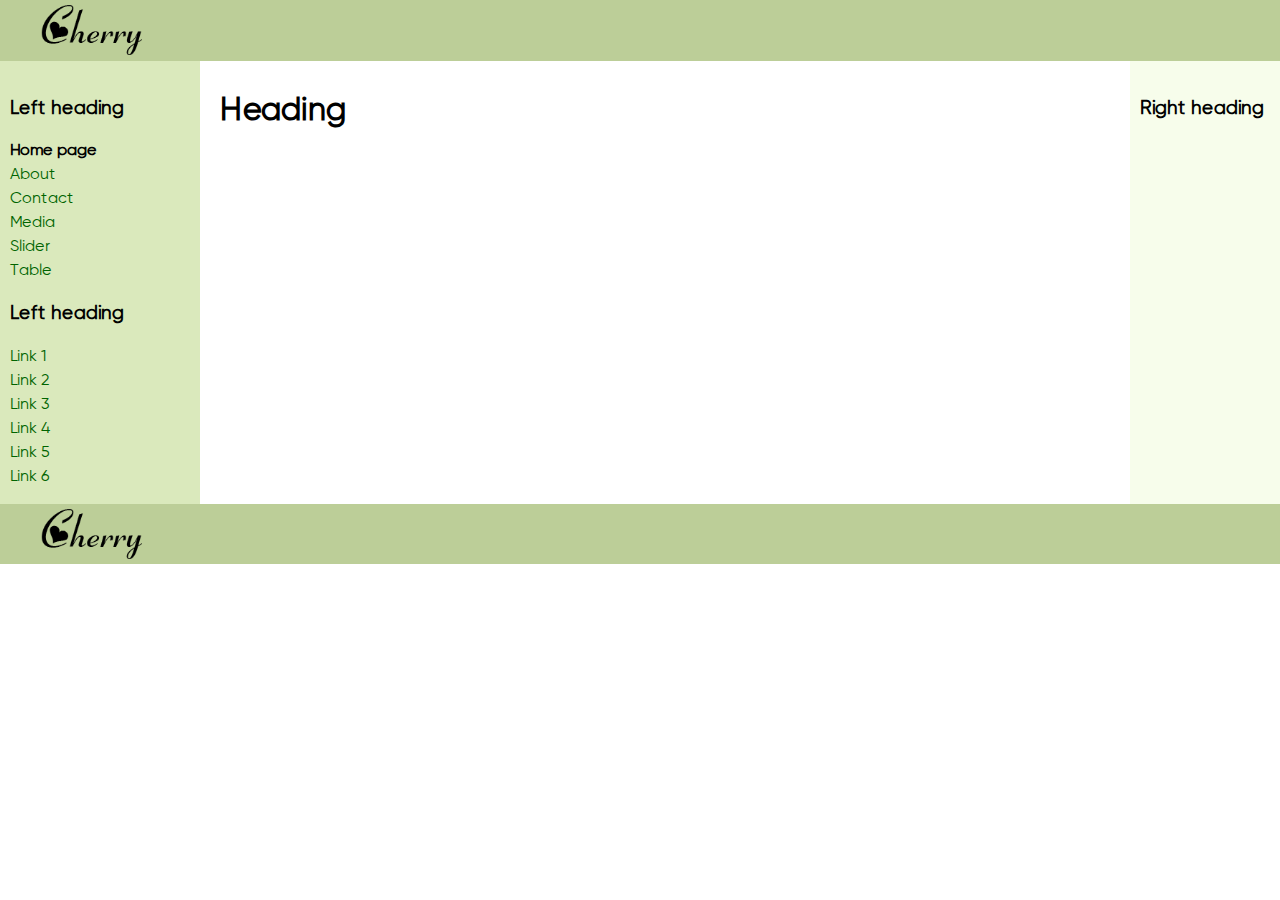
<file: index.html>
<!doctype html>
<html lang="en">
<head>
    <meta charset="UTF-8">
    <meta name="viewport"
          content="width=device-width, user-scalable=no, initial-scale=1.0, maximum-scale=1.0, minimum-scale=1.0">
    <meta http-equiv="X-UA-Compatible" content="ie=edge">
    <title>3 Column Layout</title>
    <link rel="stylesheet" href="assets/css/layout.css">
    <link rel="stylesheet" href="assets/css/style.css">
</head>
<body>

<header class="header">
    <img class="logo" src="assets/img/logo.png" alt="logo">
</header>

<div class="container">
    <main class="center column">
        <article>
            <h1>Heading</h1>
            <p></p>
        </article>
    </main>

    <nav class="left column">
        <h3>Left heading</h3>
        <ul>
            <li class="active"><a href="index.html">Home page</a></li>
            <li><a href="about.html">About</a></li>
            <li><a href="contact.html">Contact</a></li>
            <li><a href="media.html">Media</a></li>
            <li><a href="slider.html">Slider</a></li>
            <li><a href="table.html">Table</a></li>
        </ul>

        <h3>Left heading</h3>
        <ul>
            <li><a href="#">Link 1</a></li>
            <li><a href="#">Link 2</a></li>
            <li><a href="#">Link 3</a></li>
            <li><a href="#">Link 4</a></li>
            <li><a href="#">Link 5</a></li>
            <li><a href="#">Link 6</a></li>
        </ul>
    </nav>

    <div class="right column">
        <h3>Right heading</h3>
        <p></p>
    </div>
</div>

<div class="footer-wrapper">
    <footer class="footer">
        <img class="logo" src="assets/img/logo.png" alt="logo">
    </footer>
</div>

</body>
</html>
</file>
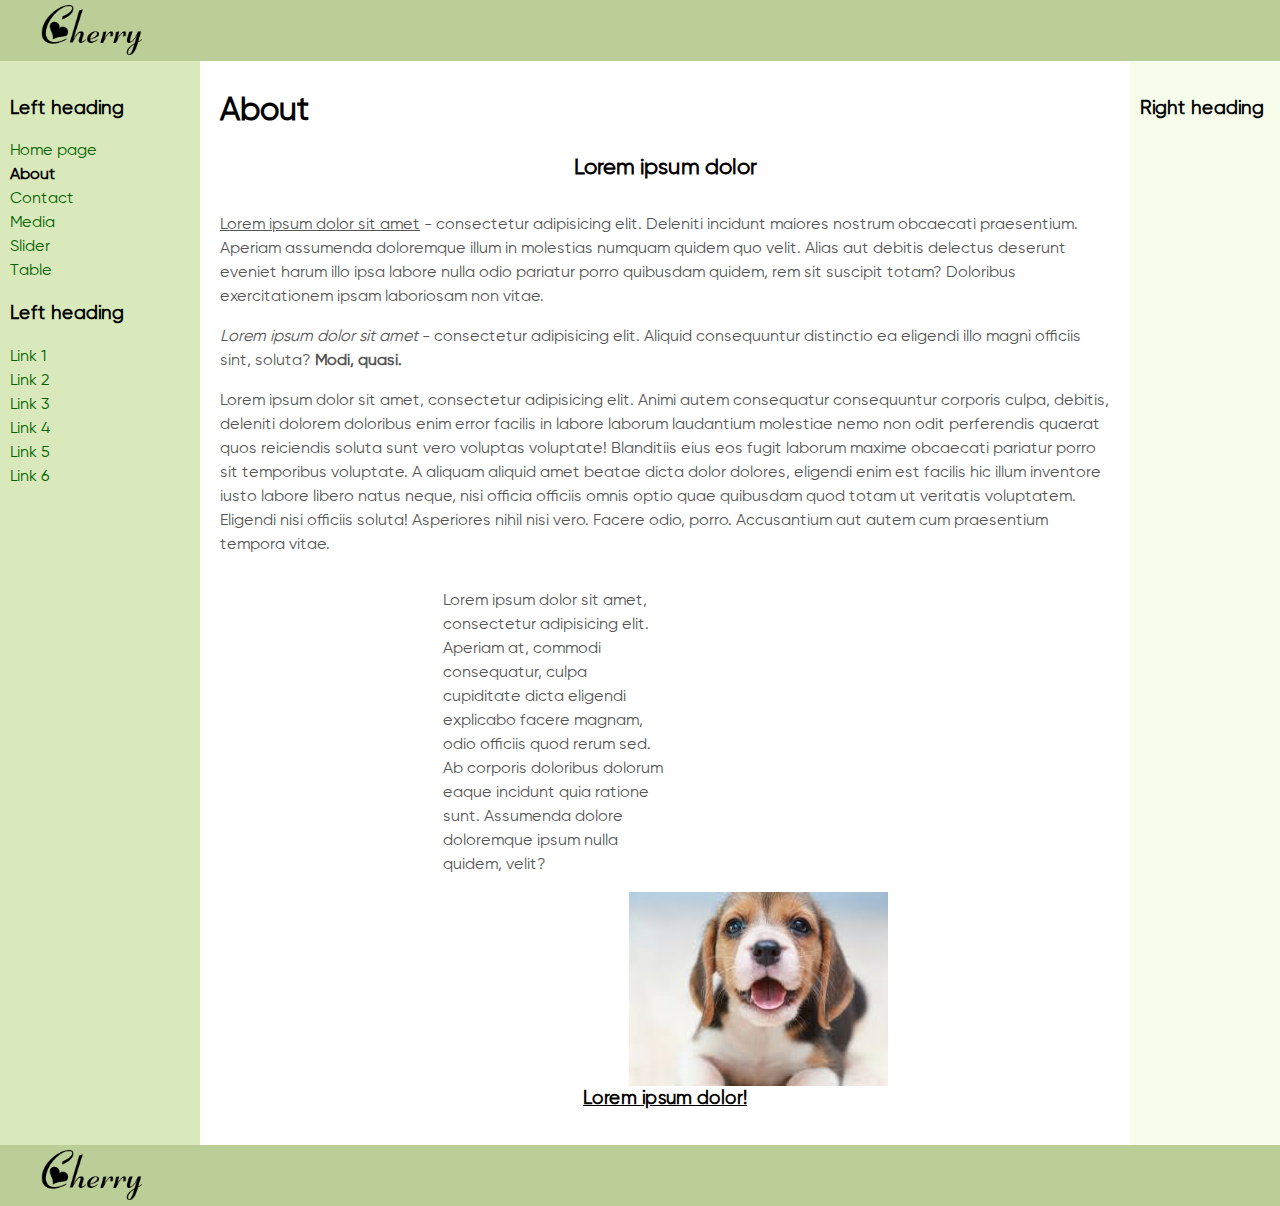
<file: about.html>
<!doctype html>
<html lang="en">
<head>
    <meta charset="UTF-8">
    <meta name="viewport"
          content="width=device-width, user-scalable=no, initial-scale=1.0, maximum-scale=1.0, minimum-scale=1.0">
    <meta http-equiv="X-UA-Compatible" content="ie=edge">
    <title>3 Column Layout</title>
    <link rel="stylesheet" href="assets/css/layout.css">
    <link rel="stylesheet" href="assets/css/style.css">
</head>
<body>

<header class="header">
    <img class="logo" src="assets/img/logo.png" alt="logo">
</header>

<div class="container">
    <main class="center column">
        <article>
            <h1>About</h1>
            <h2 class="text-center">Lorem ipsum dolor</h2>
            <p><span class="underline">Lorem ipsum dolor sit amet</span> -  consectetur adipisicing elit. Deleniti incidunt maiores nostrum obcaecati praesentium. Aperiam assumenda doloremque illum in molestias numquam quidem quo velit. Alias aut debitis delectus deserunt eveniet harum illo ipsa labore nulla odio pariatur porro quibusdam quidem, rem sit suscipit totam? Doloribus exercitationem ipsam laboriosam non vitae.</p>
            <p><i>Lorem ipsum dolor sit amet</i> - consectetur adipisicing elit. Aliquid consequuntur distinctio ea eligendi
                illo magni officiis sint, soluta? <b>Modi, quasi.</b></p>
            <p>Lorem ipsum dolor sit amet, consectetur adipisicing elit. Animi autem consequatur consequuntur corporis
                culpa, debitis, deleniti dolorem doloribus enim error facilis in labore laborum laudantium molestiae
                nemo non odit perferendis quaerat quos reiciendis soluta sunt vero voluptas voluptate! Blanditiis eius
                eos fugit laborum maxime obcaecati pariatur porro sit temporibus voluptate. A aliquam aliquid amet
                beatae dicta dolor dolores, eligendi enim est facilis hic illum inventore iusto labore libero natus
                neque, nisi officia officiis omnis optio quae quibusdam quod totam ut veritatis voluptatem. Eligendi
                nisi officiis soluta! Asperiores nihil nisi vero. Facere odio, porro. Accusantium aut autem cum
                praesentium tempora vitae.</p>
            <div class="w-50 m-auto clearfix">
                <p class="float-left w-50">Lorem ipsum dolor sit amet, consectetur adipisicing elit. Aperiam at, commodi
                    consequatur, culpa cupiditate dicta eligendi explicabo facere magnam, odio officiis quod rerum sed.
                    Ab corporis doloribus dolorum eaque incidunt quia ratione sunt. Assumenda dolore doloremque ipsum
                    nulla quidem, velit?
                </p>
                <img class="float-right" src="public/images/puppy.jpg" alt="puppy">
                <h3 class="underline clear-both text-center">Lorem ipsum dolor!</h3>
            </div>
        </article>
    </main>

    <nav class="left column">
        <h3>Left heading</h3>
        <ul>
            <li><a href="index.html">Home page</a></li>
            <li class="active"><a href="about.html">About</a></li>
            <li><a href="contact.html">Contact</a></li>
            <li><a href="media.html">Media</a></li>
            <li><a href="slider.html">Slider</a></li>
            <li><a href="table.html">Table</a></li>
        </ul>

        <h3>Left heading</h3>
        <ul>
            <li><a href="#">Link 1</a></li>
            <li><a href="#">Link 2</a></li>
            <li><a href="#">Link 3</a></li>
            <li><a href="#">Link 4</a></li>
            <li><a href="#">Link 5</a></li>
            <li><a href="#">Link 6</a></li>
        </ul>
    </nav>

    <div class="right column">
        <h3>Right heading</h3>
        <p></p>
    </div>
</div>

<div class="footer-wrapper">
    <footer class="footer">
        <img class="logo" src="assets/img/logo.png" alt="logo">
    </footer>
</div>

</body>
</html>
</file>
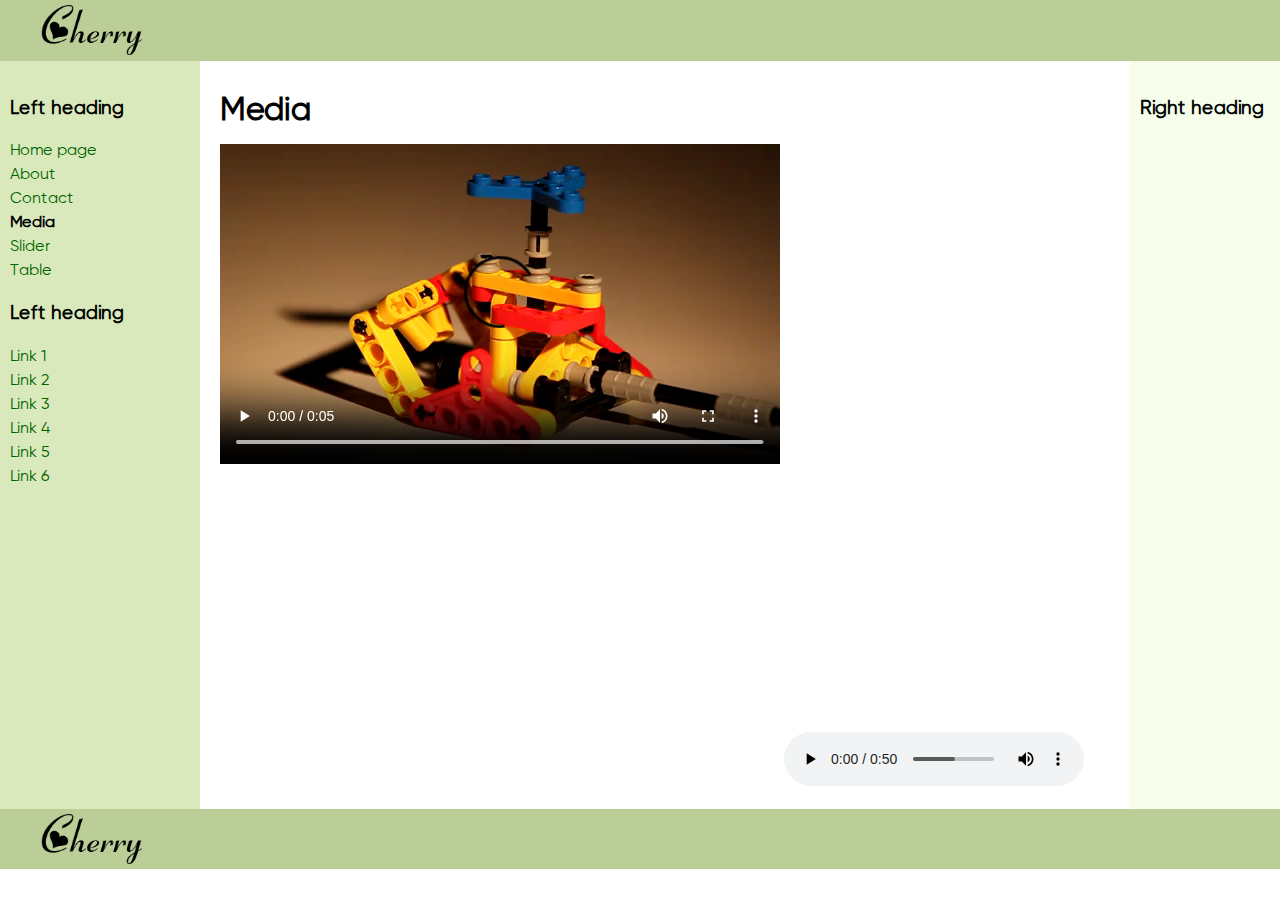
<file: media.html>
<!doctype html>
<html lang="en">
<head>
    <meta charset="UTF-8">
    <meta name="viewport"
          content="width=device-width, user-scalable=no, initial-scale=1.0, maximum-scale=1.0, minimum-scale=1.0">
    <meta http-equiv="X-UA-Compatible" content="ie=edge">
    <title>3 Column Layout</title>
    <link rel="stylesheet" href="assets/css/layout.css">
    <link rel="stylesheet" href="assets/css/style.css">
</head>
<body>

<header class="header">
    <img class="logo" src="assets/img/logo.png" alt="logo">
</header>

<div class="container">
    <main class="center column">
        <article>
            <h1>Media</h1>
            <video controls>
                <source src=public/videos/small.webm type=video/webm>
                <source src=public/videos/small.ogv type=video/ogg>
                <source src=public/videos/small.mp4 type=video/mp4>
                <source src=public/videos/small.3gp type=video/3gp>
            </video>
            <iframe width="560" height="315" src="https://www.youtube.com/embed/2vf3bC6h4gs" frameborder="0" allow="accelerometer; autoplay; encrypted-media; gyroscope; picture-in-picture" allowfullscreen></iframe>
            <audio controls src="public/videos/Everyday_Anyone.mp3"></audio>
        </article>
    </main>

    <nav class="left column">
        <h3>Left heading</h3>
        <ul>
            <li><a href="index.html">Home page</a></li>
            <li><a href="about.html">About</a></li>
            <li><a href="contact.html">Contact</a></li>
            <li class="active"><a href="media.html">Media</a></li>
            <li><a href="slider.html">Slider</a></li>
            <li><a href="table.html">Table</a></li>
        </ul>

        <h3>Left heading</h3>
        <ul>
            <li><a href="#">Link 1</a></li>
            <li><a href="#">Link 2</a></li>
            <li><a href="#">Link 3</a></li>
            <li><a href="#">Link 4</a></li>
            <li><a href="#">Link 5</a></li>
            <li><a href="#">Link 6</a></li>
        </ul>
    </nav>

    <div class="right column">
        <h3>Right heading</h3>
        <p></p>
    </div>
</div>

<div class="footer-wrapper">
    <footer class="footer">
        <img class="logo" src="assets/img/logo.png" alt="logo">
    </footer>
</div>

</body>
</html>
</file>
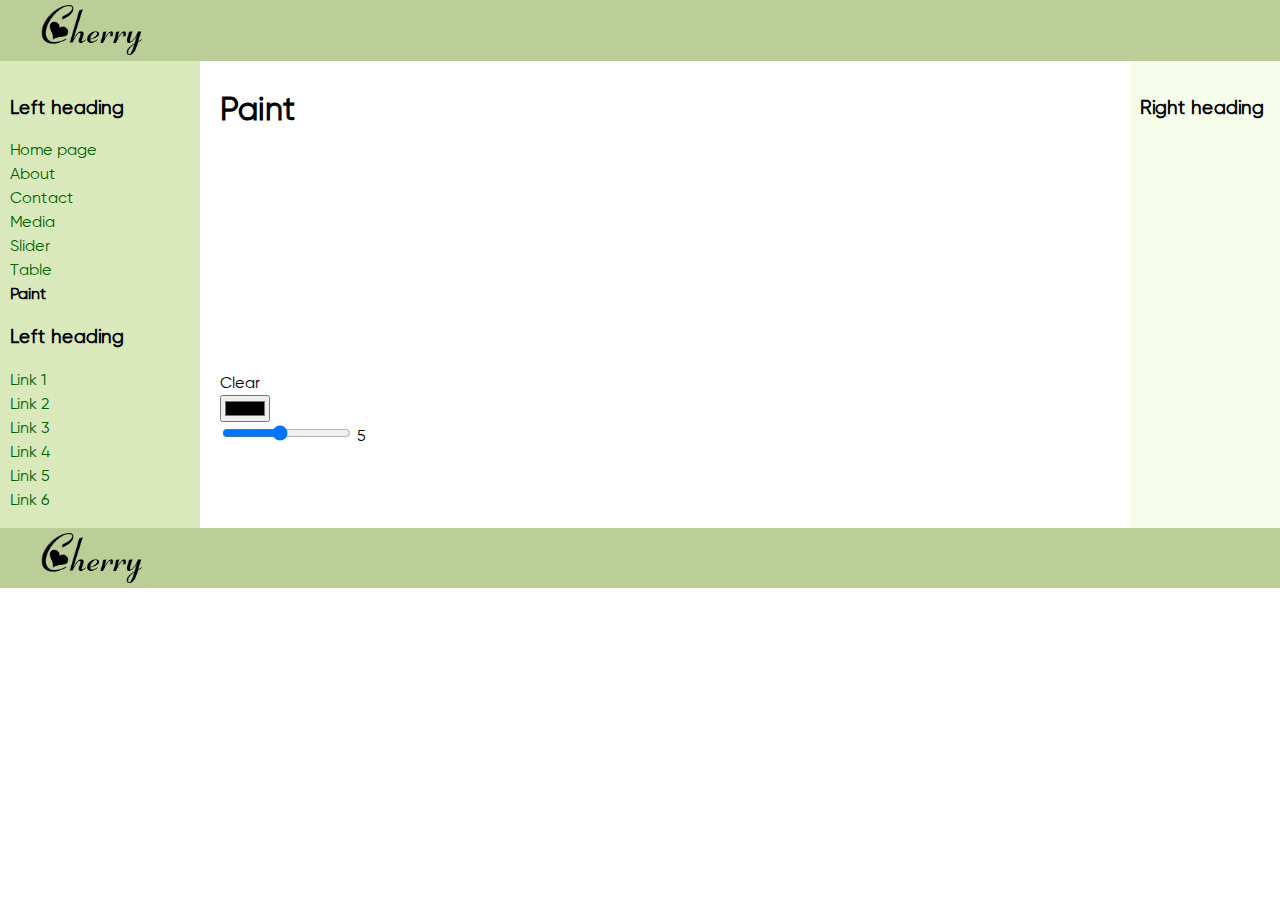
<file: paint.html>
<!doctype html>
<html lang="en">
<head>
    <meta charset="UTF-8">
    <meta name="viewport"
          content="width=device-width, user-scalable=no, initial-scale=1.0, maximum-scale=1.0, minimum-scale=1.0">
    <meta http-equiv="X-UA-Compatible" content="ie=edge">
    <title>3 Column Layout</title>
    <link rel="stylesheet" href="assets/css/layout.css">
    <link rel="stylesheet" href="assets/css/style.css">
</head>
<body>

<header class="header">
    <img class="logo" src="assets/img/logo.png" alt="logo">
</header>

<div class="container">
    <main class="center column">
        <article>
            <h1>Paint</h1>
            <canvas id="draw" width="490" height="220">Ваш браузер не поддерживает технологию canvas</canvas>
            <div class="canvasControls">
                <div class="button-like">Clear</div>
                <input type="color" id="color">
                <div class="range">
                    <input type="range" value="5" min="1" max="10" id="size"> <span id="sizeIndicator">5</span>
                </div>
            </div>
        </article>
    </main>

    <nav class="left column">
        <h3>Left heading</h3>
        <ul>
            <li><a href="index.html">Home page</a></li>
            <li><a href="about.html">About</a></li>
            <li><a href="contact.html">Contact</a></li>
            <li><a href="media.html">Media</a></li>
            <li><a href="slider.html">Slider</a></li>
            <li><a href="table.html">Table</a></li>
            <li class="active"><a href="paint.html">Paint</a></li>
        </ul>

        <h3>Left heading</h3>
        <ul>
            <li><a href="#">Link 1</a></li>
            <li><a href="#">Link 2</a></li>
            <li><a href="#">Link 3</a></li>
            <li><a href="#">Link 4</a></li>
            <li><a href="#">Link 5</a></li>
            <li><a href="#">Link 6</a></li>
        </ul>
    </nav>

    <div class="right column">
        <h3>Right heading</h3>
        <p></p>
    </div>
</div>

<div class="footer-wrapper">
    <footer class="footer">
        <img class="logo" src="assets/img/logo.png" alt="logo">
    </footer>
</div>

<script src="assets/js/paint.js"></script>
</body>
</html>
</file>
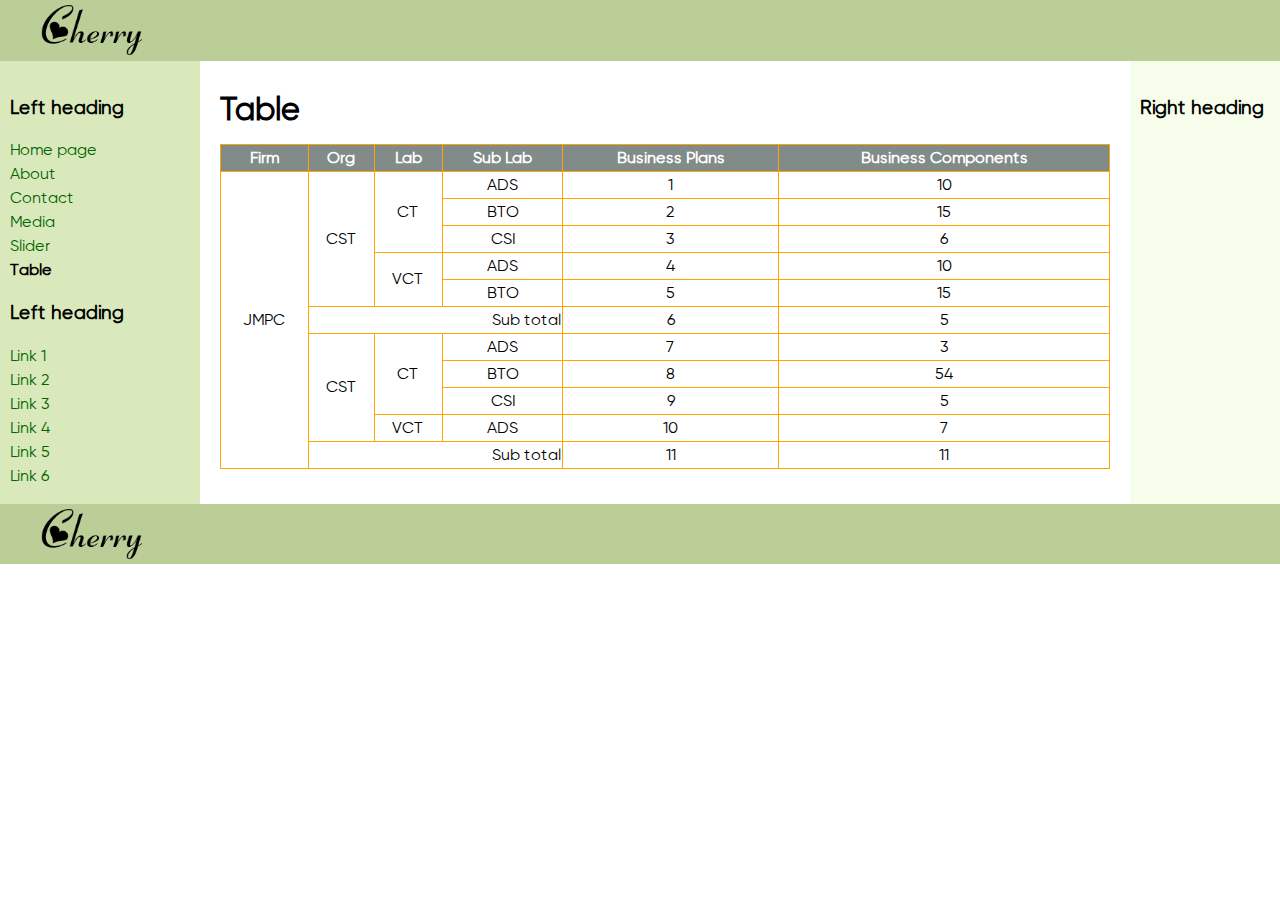
<file: table.html>
<!doctype html>
<html lang="en">
<head>
    <meta charset="UTF-8">
    <meta name="viewport"
          content="width=device-width, user-scalable=no, initial-scale=1.0, maximum-scale=1.0, minimum-scale=1.0">
    <meta http-equiv="X-UA-Compatible" content="ie=edge">
    <title>3 Column Layout</title>
    <link rel="stylesheet" href="assets/css/layout.css">
    <link rel="stylesheet" href="assets/css/style.css">
</head>
<body>

<header class="header">
    <img class="logo" src="assets/img/logo.png" alt="logo">
</header>

<div class="container">
    <main class="center column">
        <article>
            <h1>Table</h1>
            <table>
                <thead>
                <tr>
                    <th>Firm</th>
                    <th>Org</th>
                    <th>Lab</th>
                    <th>Sub Lab</th>
                    <th>Business Plans</th>
                    <th>Business Components</th>
                </tr>
                </thead>
                <tbody>
                <tr>
                    <td rowspan="11">JMPC</td>
                    <td rowspan="5">CST</td>
                    <td rowspan="3">CT</td>
                    <td>ADS</td>
                    <td>1</td>
                    <td>10</td>
                </tr>
                <tr>
                    <td>BTO</td>
                    <td>2</td>
                    <td>15</td>
                </tr>
                <tr>
                    <td>CSI</td>
                    <td>3</td>
                    <td>6</td>
                </tr>
                <tr>
                    <td rowspan="2">VCT</td>
                    <td>ADS</td>
                    <td>4</td>
                    <td>10</td>
                </tr>
                <tr>
                    <td>BTO</td>
                    <td>5</td>
                    <td>15</td>
                </tr>
                <tr>
                    <td colspan="3" class="text-right">Sub total</td>
                    <td>6</td>
                    <td>5</td>
                </tr>
                <tr>
                    <td rowspan="4">CST</td>
                    <td rowspan="3">CT</td>
                    <td>ADS</td>
                    <td>7</td>
                    <td>3</td>
                </tr>
                <tr>
                    <td>BTO</td>
                    <td>8</td>
                    <td>54</td>
                </tr>
                <tr>
                    <td>CSI</td>
                    <td>9</td>
                    <td>5</td>
                </tr>
                <tr>
                    <td>VCT</td>
                    <td>ADS</td>
                    <td>10</td>
                    <td>7</td>
                </tr>
                <tr>
                    <td colspan="3" class="text-right">Sub total</td>
                    <td>11</td>
                    <td>11</td>
                </tr>
                </tbody>
            </table>
        </article>
    </main>

    <nav class="left column">
        <h3>Left heading</h3>
        <ul>
            <li><a href="index.html">Home page</a></li>
            <li><a href="about.html">About</a></li>
            <li><a href="contact.html">Contact</a></li>
            <li><a href="media.html">Media</a></li>
            <li><a href="slider.html">Slider</a></li>
            <li class="active"><a href="table.html">Table</a></li>
        </ul>

        <h3>Left heading</h3>
        <ul>
            <li><a href="#">Link 1</a></li>
            <li><a href="#">Link 2</a></li>
            <li><a href="#">Link 3</a></li>
            <li><a href="#">Link 4</a></li>
            <li><a href="#">Link 5</a></li>
            <li><a href="#">Link 6</a></li>
        </ul>
    </nav>

    <div class="right column">
        <h3>Right heading</h3>
        <p></p>
    </div>
</div>

<div class="footer-wrapper">
    <footer class="footer">
        <img class="logo" src="assets/img/logo.png" alt="logo">
    </footer>
</div>

</body>
</html>
</file>
<file: assets/css/layout.css>
/* Layout */
body {
    min-width: 630px;
}
.container {
    padding-left: 200px;
    padding-right: 190px;
}
.container .column {
    position: relative;
    float: left;
}
.center {
    padding: 10px 20px;
    width: 100%;
}
.left {
    width: 180px;
    padding: 0 10px;
    right: 240px;
    margin-left: -100%;
}
.right {
    width: 130px;
    padding: 0 10px;
    margin-right: -100%;
}
.footer {
    clear: both;
}
/* IE hack */
* html .left {
    left: 150px;
}
/* Make the columns the same height as each other */
.container {
    overflow: hidden;
}
.container .column {
    padding-bottom: 1001em;
    margin-bottom: -1000em;
}
/* Fix for the footer */
* html body {
    overflow: hidden;
}
* html .footer-wrapper {
    float: left;
    position: relative;
    width: 100%;
    padding-bottom: 10010px;
    margin-bottom: -10000px;
    background: #fff;
}
/* Aesthetics */
body {
    margin: 0;
    padding: 0;
    font-family: Sans-serif;
    line-height: 1.5em;
}
p {
    color: #555;
}
nav ul {
    list-style-type: none;
    margin: 0;
    padding: 0;
}
nav ul a {
    color: darkgreen;
    text-decoration: none;

}
.header, .footer {
    font-size: large;
    padding: 0.3em;
    background: #BCCE98;
}
.left {
    background: #DAE9BC;
}
.right {
    background: #F7FDEB;
}
.center {
    background: #fff;
}
.container .column {
    padding-top: 1em;
}
</file>
<file: assets/css/style.css>
@font-face {
    font-family: 'Gilroy';
    src: url('../fonts/Gilroy-Regular.eot');
    src: local('Gilroy Regular'), local('Gilroy-Regular'),
    url('../fonts/Gilroy-Regular.woff') format('woff'),
    url('../fonts/Gilroy-Regular.ttf') format('truetype');
    font-weight: normal;
    font-style: normal;
}

html body {
    font-family: "Gilroy", sans-serif;
    font-size: 16px;
}

.clearfix::after {
    content: "";
    clear: both;
    display: block;
}

.clear-both {
    clear: both;
}

h2 {
    font-size: 22px;
    margin: 1.5em 0;
}

li.active a {
    color: black;
    font-weight: 600;
}

.logo {
    max-height: 50px;
    margin: auto 2em;
    vertical-align: middle;
}

.text-center {
    text-align: center;
}

.text-right {
    text-align: right;
}

.underline {
    text-decoration: underline;
}

.float-left {
    float: left;
}

.float-right {
    float: right;
}

.w-50 {
    width: 50%;
}

.m-auto {
    margin: auto;
}

.d-flex {
    display: flex;
}

form {
    width: 100%;
    display: flex;
    flex-direction: row;
}

form .col {
    padding: 0 20px;
}

.form-group {
    width: 100%;
    position: relative;
    margin: 50px 0;
}

input, select, textarea {
    outline: none;
}

.country {
    width: 25%;
    float: left;
}

.phone {
    width: 65%;
    float: right;
}

.form-group label:not(.label-full) {
    position: absolute;
    color: #B3B3B3;
    top: 0;
    transition: 0.35s all;
}

.input-helper {
    color: #B3B3B3;
}

.form-group.bio label {
    position: relative;
}

.form-group.active label:not(.label-full) {
    top: -65%;
    font-size: 0.9em;
}

.form-group label.label-full input {
    width: auto;
}

.form-group input, .form-group select , .form-group textarea {
    width: 100%;
    max-width: 100%;
    max-height: 250px;
    border: none;
    border-bottom: 1px solid #D1D1D1;
    font-size: 1em;
    padding: 5px 0;
}

.birthday:after {
    content: url("../img/calendar.svg");
    position: absolute;
    top: 0;
    bottom: 0;
    right: 5px;
    height: 15px;
    width: 15px;
    cursor: pointer;
}

.custom_checkbox {
    display: block;
    position: relative;
    padding-left: 35px;
    cursor: pointer;
    -webkit-user-select: none;
    -moz-user-select: none;
    -ms-user-select: none;
    user-select: none;
}

.custom_checkbox input {
    position: absolute;
    opacity: 0;
    cursor: pointer;
    height: 0;
    width: 0;
}

.checkmark {
    position: absolute;
    top: 0;
    left: 0;
    height: 25px;
    width: 25px;
    border: 1px solid #777777;
    border-radius: 5px;
}

.custom_checkbox:hover input ~ .checkmark {
    background-color: #ccc;
}

.custom_checkbox input:checked ~ .checkmark {
    background-color: #DAE9BC;
}

.checkmark:after {
    content: "";
    position: absolute;
    display: none;
}

.custom_checkbox input:checked ~ .checkmark:after {
    display: block;
}

.custom_checkbox .checkmark:after {
    left: 9px;
    top: 5px;
    width: 5px;
    height: 10px;
    border: solid white;
    border-width: 0 3px 3px 0;
    -webkit-transform: rotate(45deg);
    -ms-transform: rotate(45deg);
    transform: rotate(45deg);
}

button[type="submit"], #sliderControls div {
    cursor: pointer;
    background: #eee;
    border: none;
    padding: 15px 25px;
}

button[type="submit"]:active, #sliderControls div:active {
    transform: scale(0.95);
}

table {
    border-collapse: collapse;
    width: 100%;
    text-align: center;
}

table th, table td {
    border: 1px solid orange;
}

table th {
    color: white;
    background-color: #818B8A;
}

/* Slider styles */

a.slider {
    padding: 10px 25px;
    background-color: #4CA74C;
    color: #fff;
    border-radius: 25px;
    text-decoration: none;
}

#mySlider {
    overflow: hidden;
    position: relative;
    width: 100%;
    height: 300px;
}

.singleSlide {
    background-size: cover;
    height: 300px;
    position: absolute;
    left: 100%;
    width: 100%;
    top: 0px;
}

#sliderNav {
    position: relative;
    top: -175px;
}

#sliderNav:hover { cursor: pointer;	}
#sliderPrev {
    position: relative;
    float: left;
    left: 50px;
}

#sliderNext {
    position: relative;
    float: right;
    right: 50px;
}
@-webkit-keyframes slideIn {
    100% { left: 0; }
}

@keyframes slideIn {
    100% { left: 0; }
}

.slideInRight {
    left: -100%;
    -webkit-animation: slideIn 1s forwards;
    animation: slideIn 1s forwards;
}

.slideInLeft {
    left: 100%;
    -webkit-animation: slideIn 1s forwards;
    animation: slideIn 1s forwards;
}

@-webkit-keyframes slideOutLeft {
    100% { left: -100%; }
}

@keyframes slideOutLeft {
    100% { left: -100%; }
}

.slideOutLeft {
    -webkit-animation: slideOutLeft 1s forwards;
    animation: slideOutLeft 1s forwards;
}

@-webkit-keyframes slideOutRight {
    100% { left: 100%; }
}

@keyframes slideOutRight {
    100% { left: 100%; }
}

.slideOutRight {
    -webkit-animation: slideOutRight 1s forwards;
    animation: slideOutRight 1s forwards;
}

#sliderControls {
    display: flex;
    width: 50%;
    margin: auto;
    justify-content: space-between;
}
</file>
